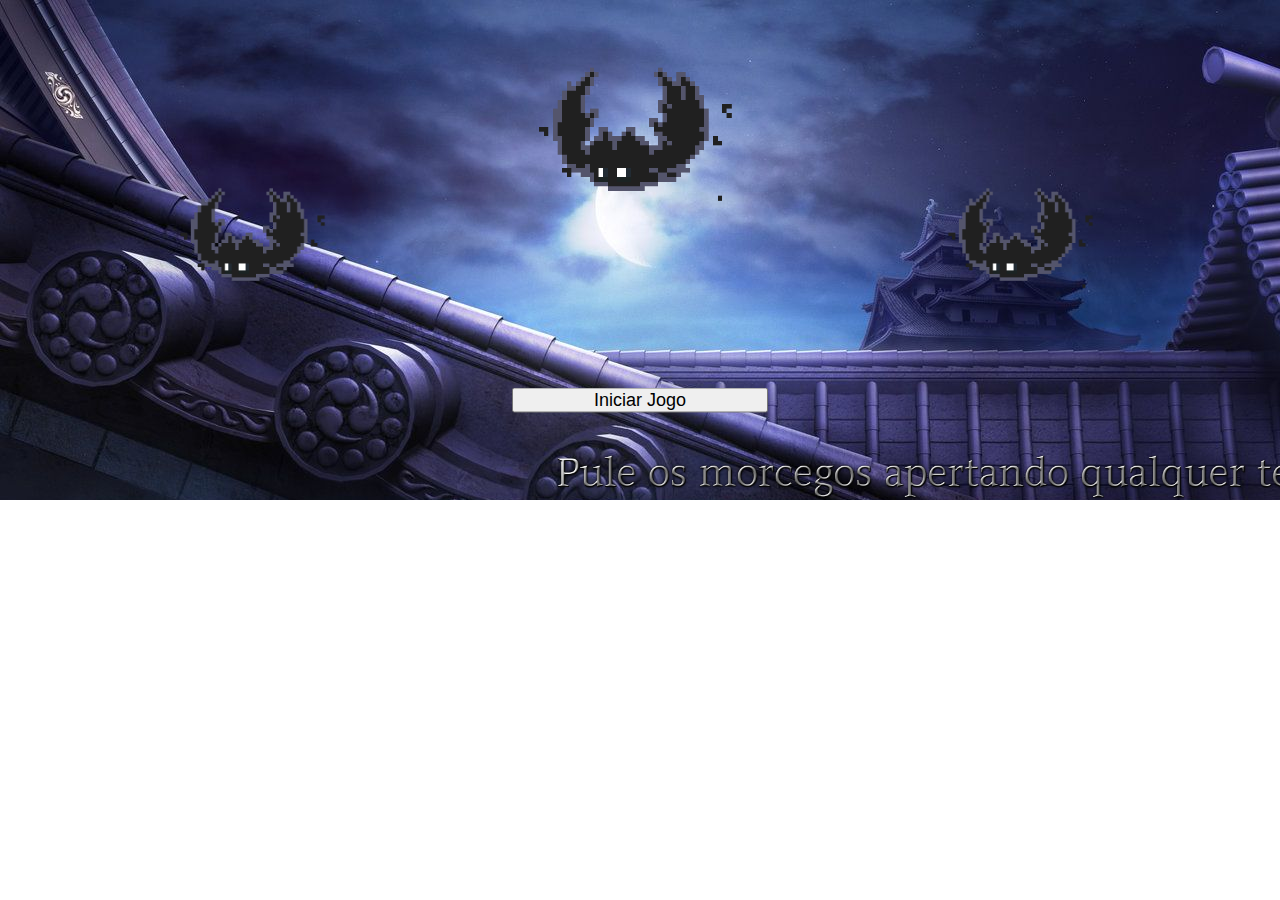
<file: index.html>
<!DOCTYPE html>
<html>
	
<head>
	<link rel="stylesheet" type="text/css" href="mariocss.css" />

<title>Começo do Jogo</title>

<style type="text/css">
	
.fundo
{
width: 100%;
height: 500px;
margin: 0 auto;
position: relative;
overflow: hidden;
background-image: url("fundo.jpg");
	
	
}

.gameover
{
  width: 15%;
  position: absolute;
  top: 50%;
  left: 20%;
  transform: translate(-50%, -50%);
}

.gameover1
{
  width: 15%;
  position: absolute;
  top: 50%;
  left: 80%;
  transform: translate(-50%, -50%);
}

.gameover2
{
  width: 20%;
  position: absolute;
  top: 30%;
  left: 50%;
  transform: translate(-50%, -50%);
}

.botao
{
  width: 20%;
  position: absolute;
  top: 80%;
  left: 50%;
  font-size: Large ;

  transform: translate(-50%, -50%);
}

.score
{
	position: absolute;
	top: 30px;
	left: 0;
	font-size: x-large;
	color: white;
}

.h
{
	position: absolute;
	color: white;
	bottom: 550px;
	right: 640px;
}



</style>
</head>



<body>

	
<div class="fundo" >	


<img src="fundo.jpg">
<img class="gameover" src="mor.gif">
<img class="gameover1" src="mor.gif">
<img class="gameover2" src="mor.gif">



<button type="button" class="botao" onclick="window.location.href = 'jogo.html' ">Iniciar Jogo</button>
<img class="mor" src="apertemorcego.png">


</div>


</body>


</html>
</file>
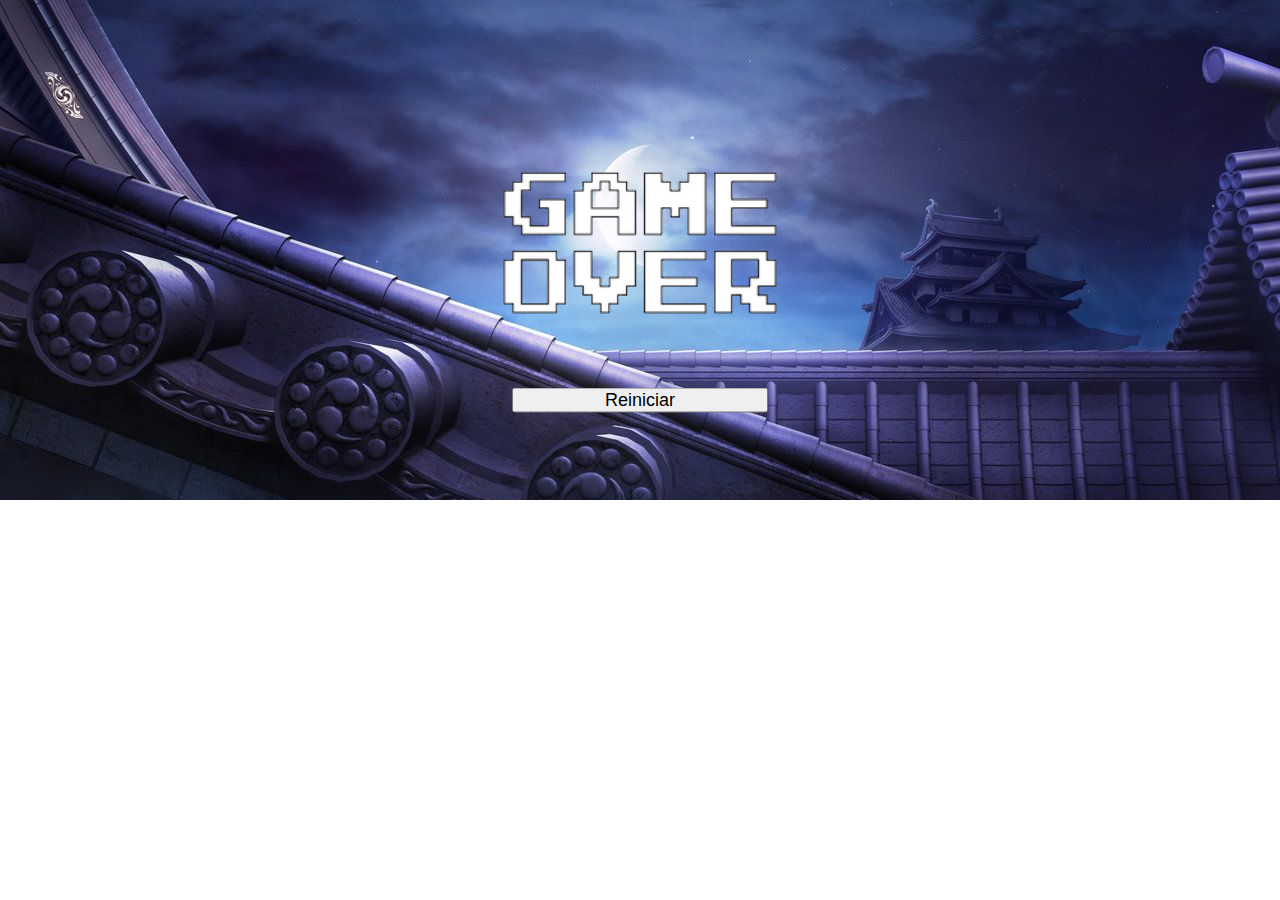
<file: fimdejogo.html>
<!DOCTYPE html>
<html>
	
<head>
	<link rel="stylesheet" type="text/css" href="mariocss.css" />

<title>Fim de Jogo</title>

<style type="text/css">
	
.fundo
{
width: 100%;
height: 500px;
margin: 0 auto;
position: relative;
overflow: hidden;
background-image: url("fundo.jpg");
	
	
}

.gameover
{
  width: 50%;
  position: absolute;
  top: 50%;
  left: 50%;
  transform: translate(-50%, -50%);
}

.botao
{
  width: 20%;
  position: absolute;
  top: 80%;
  left: 50%;
  font-size: Large ;

  transform: translate(-50%, -50%);
}

.score
{
	position: absolute;
	top: 30px;
	left: 0;
	font-size: x-large;
	color: white;
}





</style>
</head>



<body>

	
<div class="fundo" >	


<img src="fundo.jpg">
<img class="gameover" src="gameover.png">

<button type="button" class="botao" onclick="window.location.href = 'jogo.html' ">Reiniciar</button>


</div>


</body>


</html>
</file>
<file: mariocss.css>
*{
	margin: 0;
	padding: 0;
	box-sizing: border-box;
}

.borda 
{
width: 100%;
height: 500px;
margin: 0 auto;
position: relative;
overflow: hidden;
background-image: url("fundo.jpg");
 
}

.score
{
	position: absolute;
	top: 30px;
	left: 0;
	font-size: x-large;
	color: white;
}

.mor
{
	position: absolute;
	left: 550px;
	bottom: -5px;
	width: 800px;
}


.nuvem2
{
	position: absolute;
	width: 900px;
	height: 300px;
	animation: nuvem-anime2 120s linear infinite;
}



.nuvem
{
	position: absolute;
	width: 900px;
	height: 300px;

	animation: nuvem-anime 80s linear infinite;
}
.fan
{
	position: absolute;
    bottom: 0;
	width: 80px;

    animation: fan-anime 5s linear infinite;
}


.pipe
{
	position: absolute;
    bottom: 0;
	width: 80px;
    animation: pipe-anime 3s linear infinite;
}
.mario
{
	width: 150px;
	position: absolute;
	bottom: 0;
	
	

}

.pula
{
	animation: pula 500ms ease-out;
}

@keyframes pipe-anime
{
from {
	right: 0;
}

to
{
	right: 100%;
}
}

@keyframes pula
{
0%
{
	bottom: 0;
}

40%
{

bottom: 180px;
}


50%
{
bottom: 180px;
}
60%
{
	bottom: 180px;
}


100%
{
	bottom: 0px;
}


}


@keyframes nuvem-anime
{
from {
	right: 0px;
}

to
{
	right: 100%;
}
}



@keyframes nuvem-anime2
{
from {
	right: -1500px;
}

to
{
	right: 100%;
}
}


@keyframes fan-anime
{
from {
	right: -800px;
}

to
{
	right: 100%;
}
}
</file>
